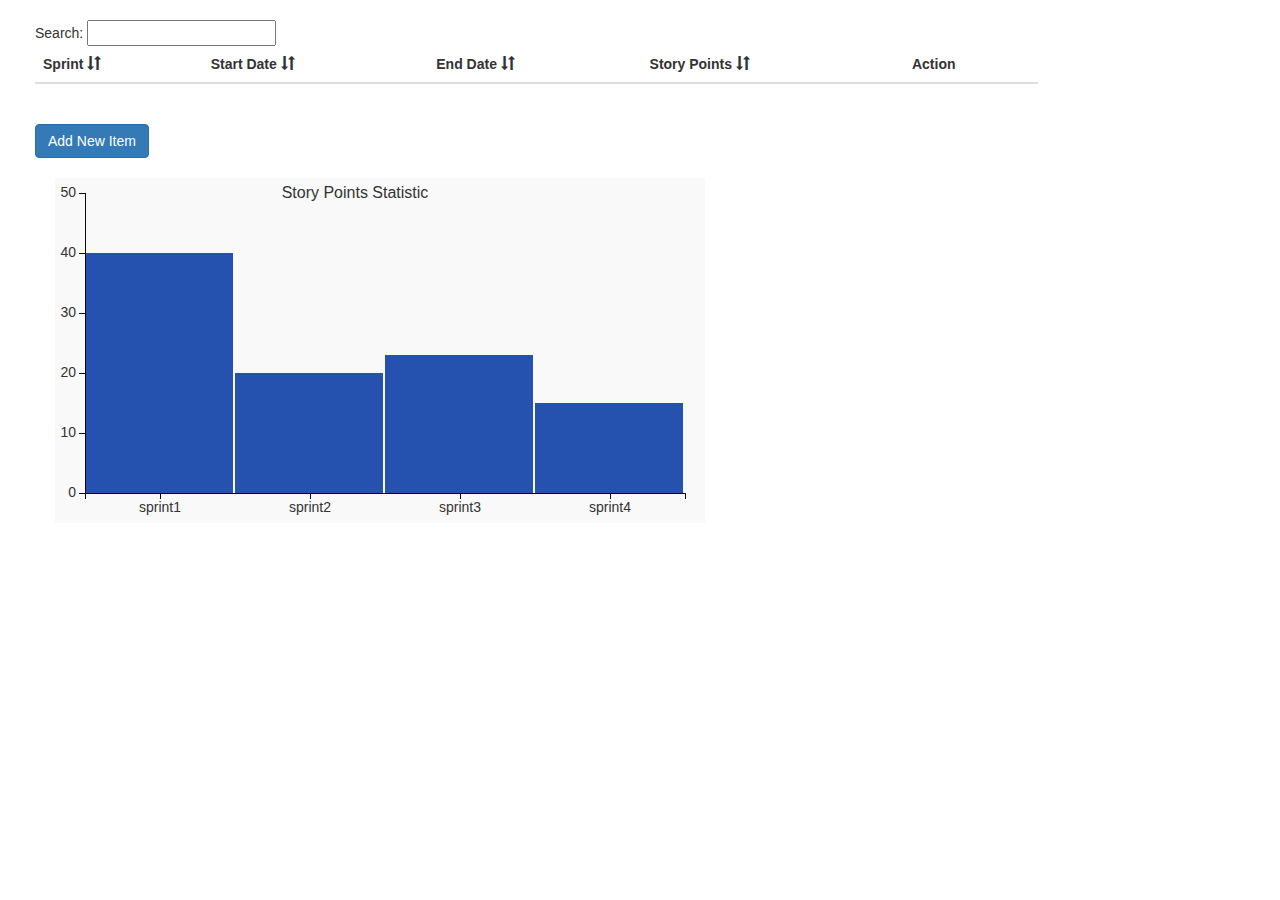
<file: index.html>
<!DOCTYPE html>
<html ng-app="app">
<head>
    <title>Test task</title>
    <link rel="stylesheet" type="text/css" href="css/bootstrap.css">
    <link rel="stylesheet" type="text/css" href="css/styles.css">
</head>
<body ng-controller="AppController as vm">
<div class="col-md-10 ">
    <table-directive
            table-data="vm.data"
            on-save-edit-row="vm.saveRow"
            on-delete-row="vm.deleteRow"
            on-add-new-row="vm.onAddNewInstance">
    </table-directive>
</div>
<div class="col-md-6">
    <historgram data="vm.data" width="600" height="300"></historgram>
</div>


<script type="text/javascript" src="libs/d3.min.js"></script>
<script type="text/javascript" src="libs/angular.js"></script>
<script type="text/javascript" src="js/app.module.js"></script>
<script type="text/javascript" src="js/controllers/app.controller.js"></script>
<script type="text/javascript" src="js/controllers/tableDirective.controller.js"></script>
<script type="text/javascript" src="js/service/mockedData.service.js"></script>
<script type="text/javascript" src="js/directives/histogram.directive.js"></script>
<script type="text/javascript" src="js/directives/tableDirective.directive.js"></script>
</body>
</html>
</file>
<file: css/styles.css>
body{
	margin: 20px;
}

svg{
	margin: 20px;
}
svg#chart {
	fill: #333333;
    background-color: rgb(249, 249, 249);
}

rect {
	fill: #2452AE;
}
span i {
	cursor: pointer;
}
.add-item-form{
	padding: 0;
}

.add-item-form form input{
	margin: 5px 20px 0 0;
}

.add-item-form form button{
	margin: 0 10px 0 0;
}

.button-size{
	width: 85px;
}
tr td{
	max-width: 190px;
}
tr td input{
	max-width: 140px;
}

.table{
	max-height: 300px;
	overflow: auto;
}
</file>
